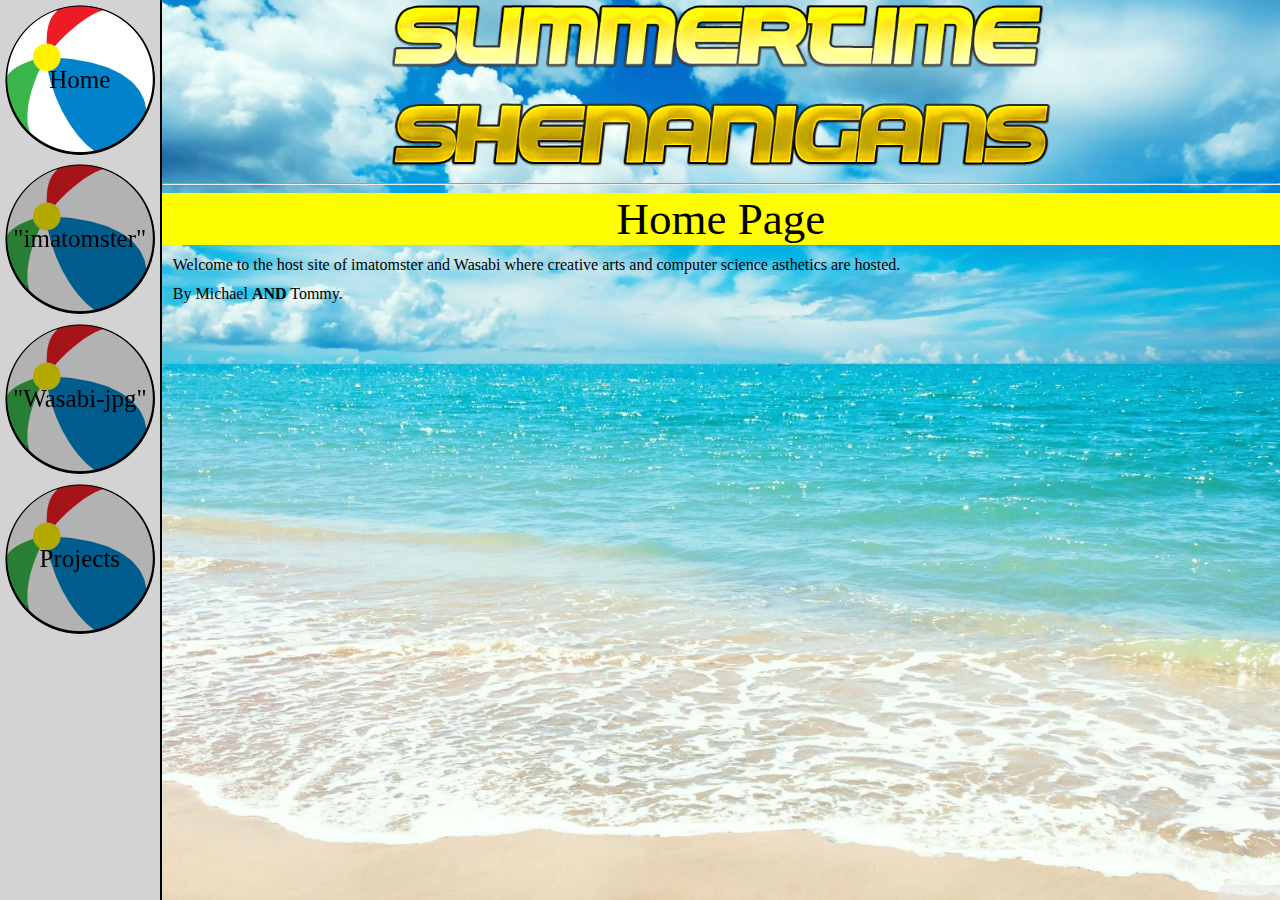
<file: index.html>
<!-- HTML of Summertime Shenanigans -->
<!-- Setting up HTML -->
<!DOCTYPE html>
<html lang="en-US">

<!-- ETC / Setup Code inside the head -->
<head>
	<link rel="stylesheet" media='screen and (max-width: 768px)' type="text/css" href="stylesMobile.css"/>
	<link rel="stylesheet" media='screen and (min-width: 769px)' type="text/css" href="styles.css"/>
	<meta name="viewport" content="width=device-width, initial-scale=1.0">
	<title>Summmertime Shenanigans</title>
	<style>
		font-family: "Times New Roman"
	</style>
</head>

<!-- Core content of the html -->
<body>
	<!-- Interactive Hotbar -->
	<div class="flexSetup">

		<div class="navigation">
		  	<div class="currentPage"><a href="index.html">
		  		Home
		  	</a></div>

		  	<div><a href="pages/tommy.html">
		  		"imatomster"
		  	</a></div>

		  	<div><a href="pages/michael.html">
		  		"Wasabi-jpg"
		  	</a></div>

		  	<div><a href="pages/projects.html">
		  		Projects
		  	</a></div>
		</div>



		<!-- Content -->
		<div class="content">
			<div class="titleIMG">
				<center><img src="pictures/title.png" alt="title"></center>
			</div>

			<hr>

			<header>Home Page</header>
			<p title="we have no idea what we're doing"> Welcome to the host site of imatomster and Wasabi where creative arts and computer science asthetics are hosted. </p>

			<footer>
				<p> By Michael <b>AND</b> Tommy. </p>
			</footer>
		</div>
	</div>
</body>

</html>
</file>
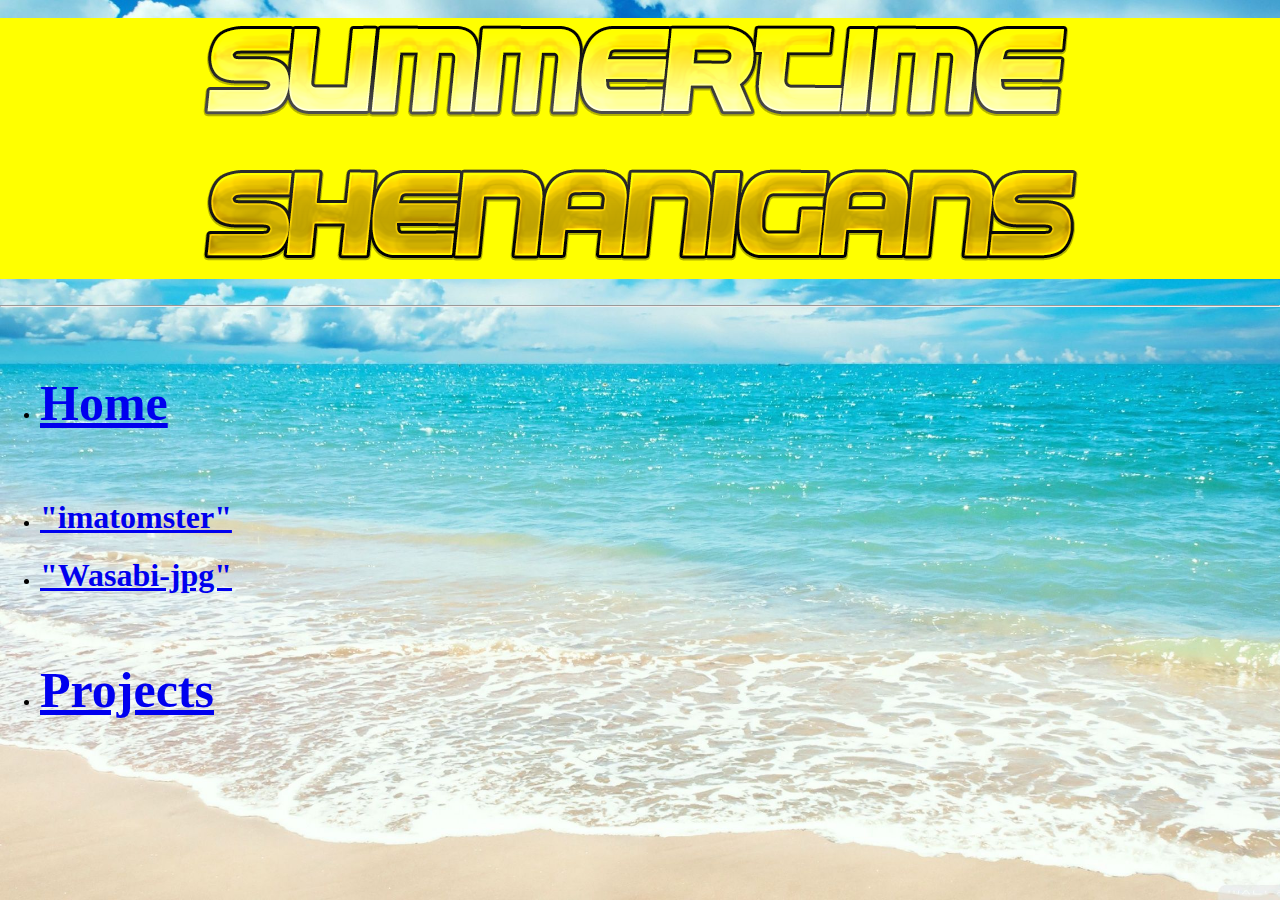
<file: michael.html>
<!-- HTML of Summertime Shenanigans -->
<!-- Setting up HTML -->
<!DOCTYPE html>
<html lang="en-US">

<!-- ETC / Setup Code inside the head -->
<head>
	<link rel="stylesheet" type="text/css" href="styles.css">
	<meta name="viewport" content="width=device-width, initial-scale=1.0">
	<title>Summmertime Shenanigans</title>
	<style>
		font-family: "Times New Roman"
	</style>
</head>

<!-- Core content of the html -->
<body>
	<!-- Title: "Summertime Shenanigans" -->
	<br>
	<header>
		<center><img src="pictures/title.png" alt="title"></center>
	</header>
	</br>
	<hr>
	<!-- Interactive Hotbar -->
	<div class ="interactiveColumn">
		<ul>

	  		<li><a href="index.html">
	  			<h1 style="font-size: 50px; line-height: 125px;"> Home </h1>
	  		</a></li>

	  		<li><a href="tommy.html">
	  			<h1> "imatomster" </h1>
	  		</a></li>

	  		<li><a href="michael.html">
	  			<h1> "Wasabi-jpg" </h1>
	  		</a></li>

	  		<li><a href="projects.html">
	  			<h1 style="font-size: 50px; line-height: 125px;"> Projects </h1>
	  		</a></li>

		</ul>
	</div>
</body>

</html>
</file>
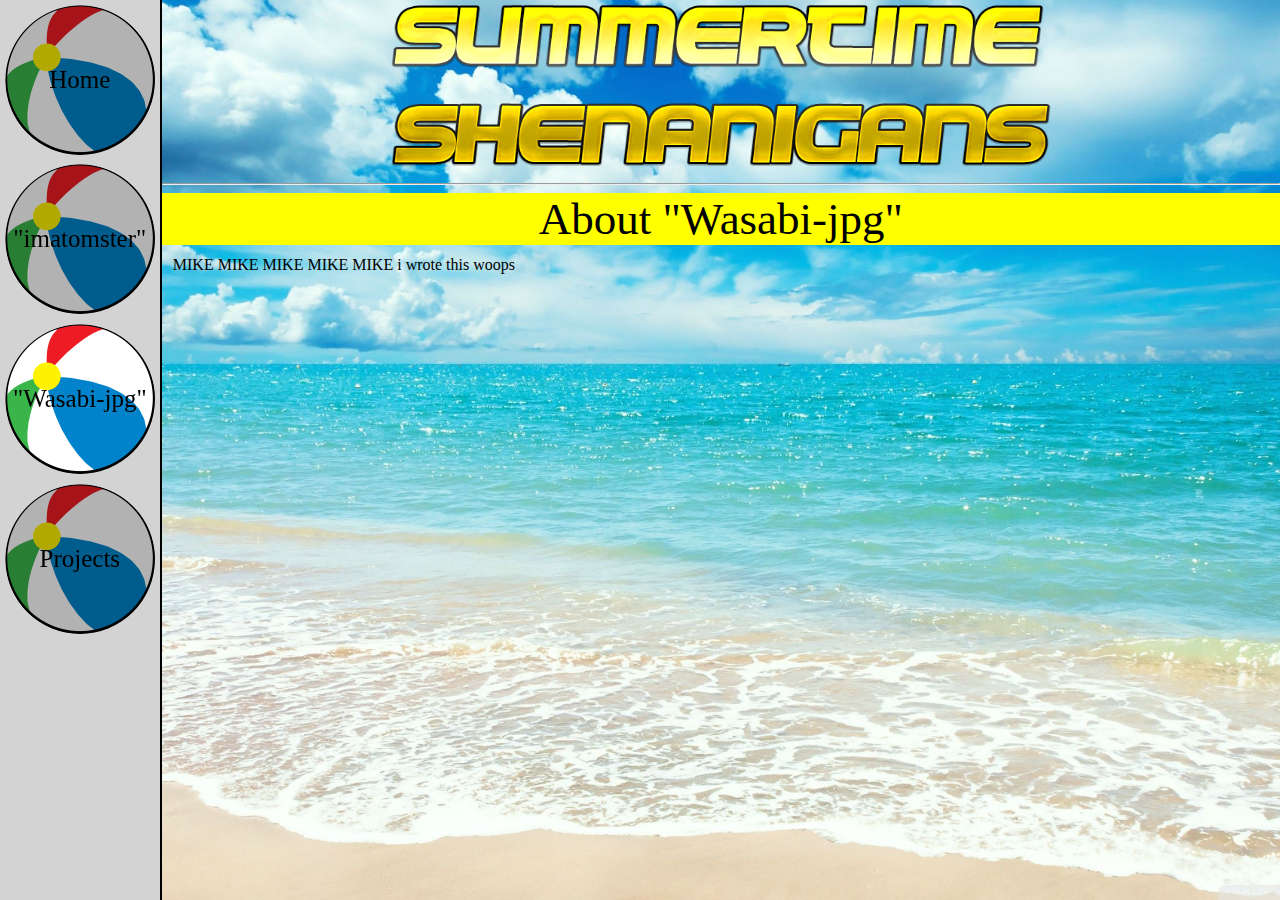
<file: pages/michael.html>
<!-- HTML of Summertime Shenanigans -->
<!-- Setting up HTML -->
<!DOCTYPE html>
<html lang="en-US">

<!-- ETC / Setup Code inside the head -->
<head>
	<link rel="stylesheet" media='screen and (max-width: 768px)' type="text/css" href="../stylesMobile.css"/>
	<link rel="stylesheet" media='screen and (min-width: 769px)' type="text/css" href="../styles.css"/>
	<meta name="viewport" content="width=device-width, initial-scale=1.0">
	<title>Summmertime Shenanigans</title>
	<style>
		font-family: "Times New Roman"
	</style>
</head>

<!-- Core content of the html -->
<body>
	<!-- Interactive Hotbar -->
	<div class="flexSetup">

		<div class="navigation">
		  	<div><a href="../index.html">
		  		Home
		  	</a></div>

		  	<div><a href="tommy.html">
		  		"imatomster"
		  	</a></div>

		  	<div class="currentPage"><a href="michael.html">
		  		"Wasabi-jpg"
		  	</a></div>

		  	<div><a href="projects.html">
		  		Projects
		  	</a></div>
		</div>



		<!-- Content -->
		<div class="content">
			<div class="titleIMG">
				<center><img src="../pictures/title.png" alt="title"></center>
			</div>

			<hr>

			<header>About "Wasabi-jpg"</header>
			<p>MIKE MIKE MIKE MIKE MIKE i wrote this woops</p>
		</div>


	</div>
</body>

</html>
</file>
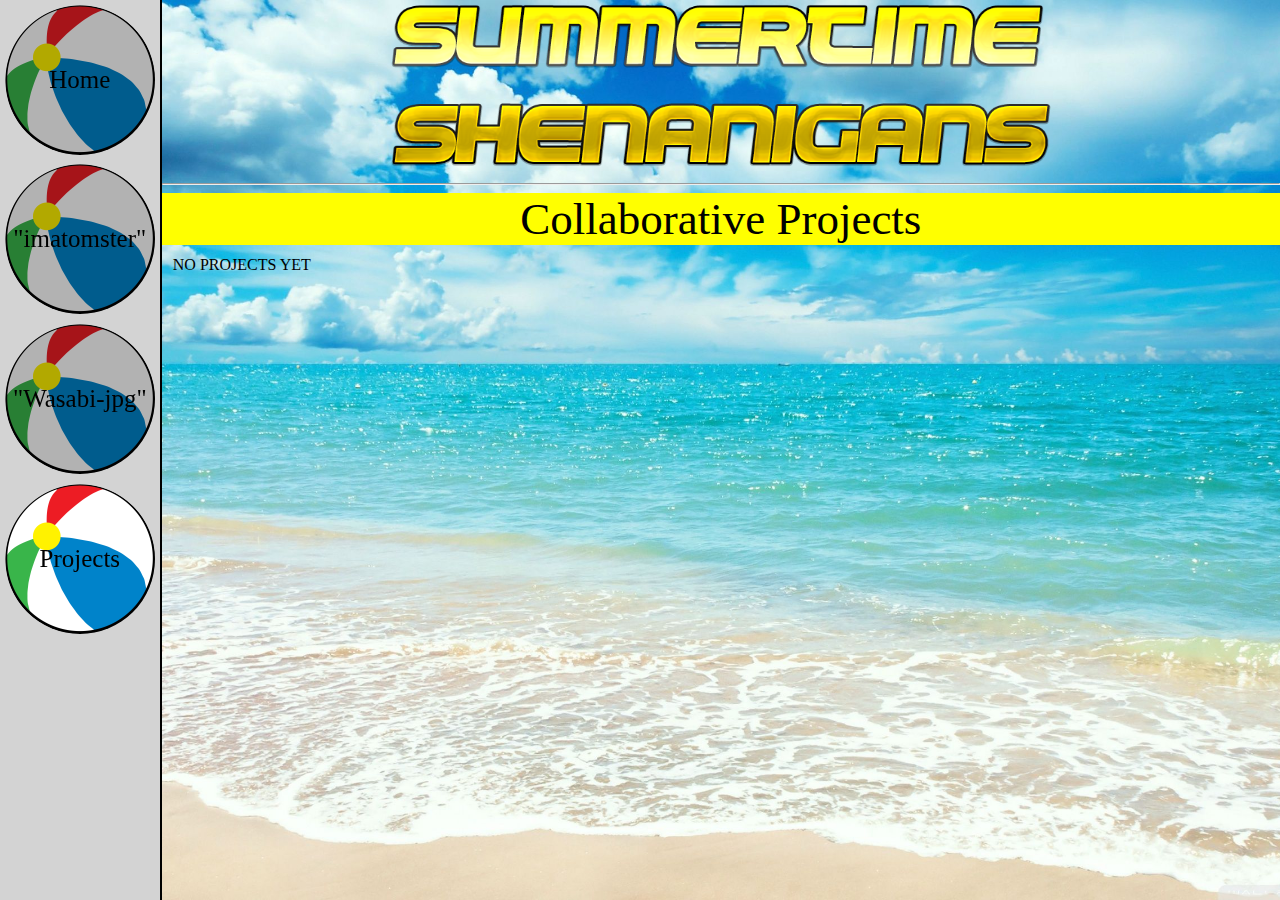
<file: pages/projects.html>
<!-- HTML of Summertime Shenanigans -->
<!-- Setting up HTML -->
<!DOCTYPE html>
<html lang="en-US">

<!-- ETC / Setup Code inside the head -->
<head>
	<link rel="stylesheet" media='screen and (max-width: 768px)' type="text/css" href="../stylesMobile.css"/>
	<link rel="stylesheet" media='screen and (min-width: 769px)' type="text/css" href="../styles.css"/>
	<meta name="viewport" content="width=device-width, initial-scale=1.0">
	<title>Summmertime Shenanigans</title>
	<style>
		font-family: "Times New Roman"
	</style>
</head>

<!-- Core content of the html -->
<body>
	<!-- Interactive Hotbar -->
	<div class="flexSetup">

		<div class="navigation">
		  	<div><a href="../index.html">
		  		Home
		  	</a></div>

		  	<div><a href="tommy.html">
		  		"imatomster"
		  	</a></div>

		  	<div><a href="michael.html">
		  		"Wasabi-jpg"
		  	</a></div>

		  	<div class="currentPage"><a href="projects.html">
		  		Projects
		  	</a></div>
		</div>



		<!-- Content -->
		<div class="content">
			<div class="titleIMG">
				<center><img src="../pictures/title.png" alt="title"></center>
			</div>

			<hr>

			<header>Collaborative Projects</header>
			<p> NO PROJECTS YET </p>
		</div>


	</div>
</body>

</html>
</file>
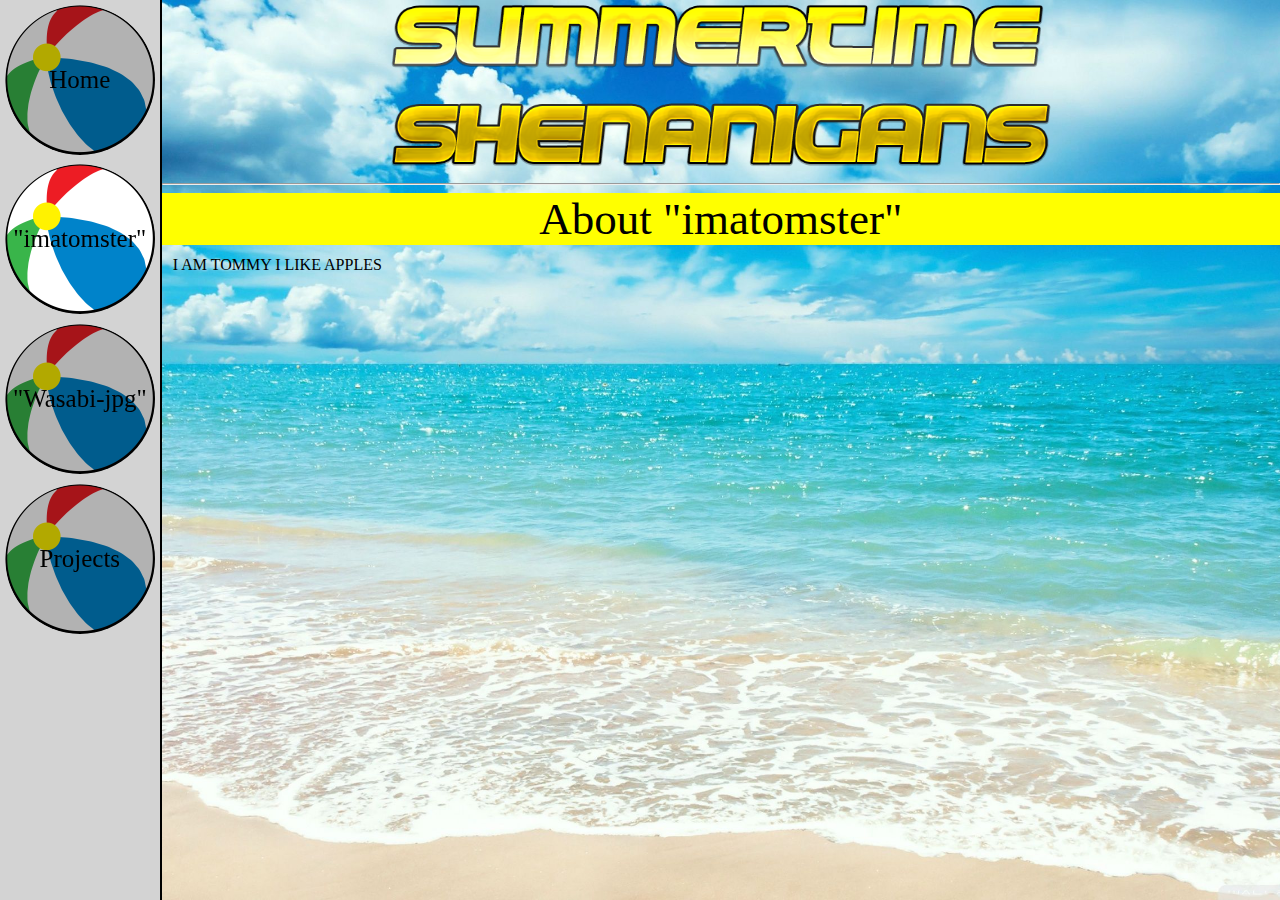
<file: pages/tommy.html>
<!-- HTML of Summertime Shenanigans -->
<!-- Setting up HTML -->
<!DOCTYPE html>
<html lang="en-US">

<!-- ETC / Setup Code inside the head -->
<head>
	<link rel="stylesheet" media='screen and (max-width: 768px)' type="text/css" href="../stylesMobile.css"/>
	<link rel="stylesheet" media='screen and (min-width: 769px)' type="text/css" href="../styles.css"/>
	<meta name="viewport" content="width=device-width, initial-scale=1.0">
	<title>Summmertime Shenanigans</title>
	<style>
		font-family: "Times New Roman"
	</style>
</head>

<!-- Core content of the html -->
<body>
	<!-- Interactive Hotbar -->
	<div class="flexSetup">

		<div class="navigation">
		  	<div><a href="../index.html">
		  		Home
		  	</a></div>

		  	<div class="currentPage"><a href="tommy.html">
		  		"imatomster"
		  	</a></div>

		  	<div><a href="michael.html">
		  		"Wasabi-jpg"
		  	</a></div>

		  	<div><a href="projects.html">
		  		Projects
		  	</a></div>
		</div>



		<!-- Content -->
		<div class="content">
			<div class="titleIMG">
				<center><img src="../pictures/title.png" alt="title"></center>
			</div>

			<hr>

			<header>About "imatomster"</header>
			<p>I AM TOMMY I LIKE APPLES</p>
		</div>


	</div>
</body>

</html>
</file>
<file: stylesMobile.css>
/* CSS of Summertime Shenanigans MOBILE VERSION*/
/* Styles */
html {
	font-size: 20%;
	box-sizing: border-box;
	width: 100%;
	height: 100%;
	margin: 0rem;
    padding: 0rem;
}

body {
  	background-image: url('pictures/beach.jpg');
  	background-repeat: no-repeat;
  	background-attachment: fixed;
  	background-size: cover;
  	margin: 0rem;

  	font-size: 1.6rem;
  	font-family: "Times New Roman"
}

header {
  	text-align: center;
  	color:black;
 	font-size: 4.5rem;
 	background-color: yellow;
}

p {
	text-align: left;
  	color: black;
  	font-size: 1.6rem;
  	margin: .7em;
}

footer {
  	text-align: left;
 	color: black;
}

/* Classes */
/* FLEX BEGIN */
.flexSetup {
	display: flex;
	flex-wrap: nowrap;
	flex-direction: column;
  	justify-content: flex-start;
  	align-items: stretch;
  	align-content: stretch;
}

/* NAVIGATION BAR */
.navigation {
	width: 100vw;
	flex-basis: auto;
	flex:10%;
  	border-bottom-style: solid;
	border-bottom-width: .2rem;
	border-bottom-color: black;
	background-color: lightgray;

	display: flex;
	flex-wrap: nowrap;
	flex-direction: row;
	align-items: center;
  	justify-content: flex-start;
}

.navigation > div {
	filter: brightness(70%);
	background: url('pictures/ball.png');
	background-size: cover;
 	background-repeat: no-repeat;

	border-radius: 50%;
	height: 15.0rem;
  	width: 15.0rem;
  	margin: 0.3em;

  	text-align: center;
  	line-height: 15.0rem;
}

.navigation div:hover:not(.currentPage){
	filter: brightness(90%);
}

.navigation .currentPage{
	filter: brightness(100%);
}

.navigation a{
	text-decoration: none;
	color: black;
	font-size: 2.5rem
}

/* CONTENT */
.content {
	flex-basis:auto;
	flex:90%;
}

.titleIMG img{
	width: 67.0rem;
	height: 17.1rem;
}
</file>
<file: styles.css>
/* CSS of Summertime Shenanigans DESKTOP VERSION*/
/* Styles */
html {
	font-size: 62.5%;
	box-sizing: border-box;
	width: 100%;
	height: 100%;
	margin: 0rem;
    padding: 0rem;
}

body {
  	background-image: url('pictures/beach.jpg');
  	background-repeat: no-repeat;
  	background-attachment: fixed;
  	background-size: cover;
  	margin: 0rem;

  	font-size: 1.6rem;
  	font-family: "Times New Roman"
}

header {
  	text-align: center;
  	color:black;
 	font-size: 4.5rem;
 	background-color: yellow;
}

p {
	text-align: left;
  	color: black;
  	font-size: 1.6rem;
  	margin: .7em;
}

footer {
  	text-align: left;
 	color: black;
}

/* Classes */
/* FLEX BEGIN */
.flexSetup {
	display: flex;
	flex-wrap: nowrap;
	flex-direction: row;
  	justify-content: flex-start;
  	align-items: stretch;
  	align-content: stretch;
}

/* NAVIGATION BAR */
.navigation {
	height: 100vh;
	flex-basis: auto;
	flex:10%;
  	border-right-style: solid;
	border-right-width: .2rem;
	border-right-color: black;
	background-color: lightgray;

	display: flex;
	flex-wrap: nowrap;
	flex-direction: column;
	align-items: center;
  	justify-content: flex-start;
}

.navigation > div {
	filter: brightness(70%);
	background: url('pictures/ball.png');
	background-size: cover;
 	background-repeat: no-repeat;

	border-radius: 50%;
	height: 15.0rem;
  	width: 15.0rem;
  	margin: 0.3em;

  	text-align: center;
  	line-height: 15.0rem;
}

.navigation div:hover:not(.currentPage){
	filter: brightness(90%);
}

.navigation .currentPage{
	filter: brightness(100%);
}

.navigation a{
	text-decoration: none;
	color: black;
	font-size: 2.5rem
}

/* CONTENT */
.content {
	flex-basis:auto;
	flex:90%;
}

.titleIMG img{
	width: 67.0rem;
	height: 17.1rem;
}
</file>
